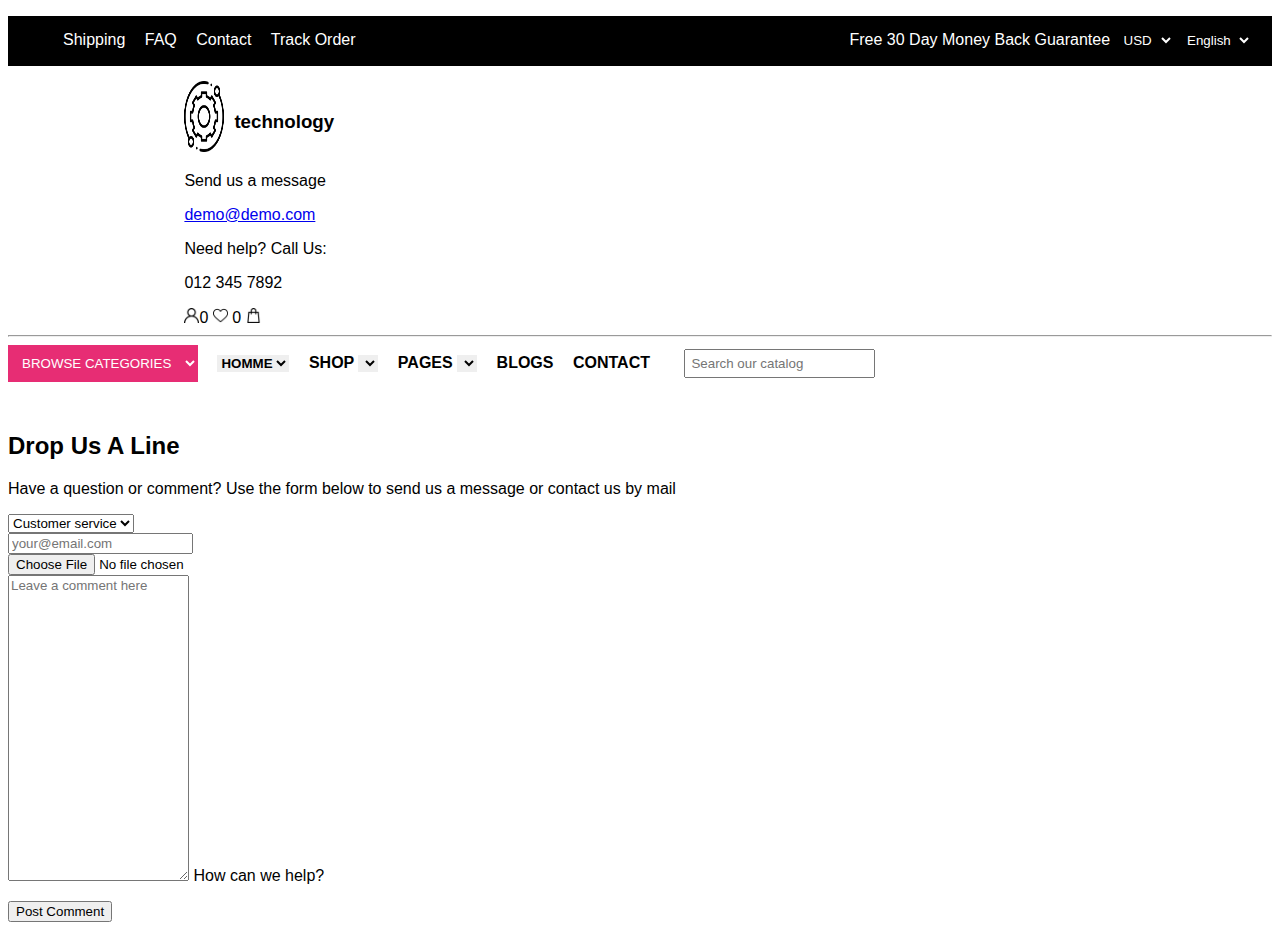
<file: contact.html>
<!DOCTYPE html>
<html lang="en">

<head>
    <meta charset="UTF-8">
    <meta http-equiv="X-UA-Compatible" content="IE=edge">
    <meta name="viewport" content="width=device-width, initial-scale=1.0">
    <title>Pocetna strana</title>
    <link rel="stylesheet" href="style.css">
    <link rel="stylesheet" href="https://cdnjs.cloudflare.com/ajax/libs/font-awesome/4.7.0/css/font-awesome.min.css">
    <link href="https://cdn.jsdelivr.net/npm/bootstrap@5.1.3/dist/css/bootstrap.min.css" rel="stylesheet" integrity="sha384-1BmE4kWBq78iYhFldvKuhfTAU6auU8tT94WrHftjDbrCEXSU1oBoqyl2QvZ6jIW3" crossorigin="anonymous">
</head>

<body> 
    <div class="container"> 
    <header> 
   
    <nav class="first_nav">
        
            <ul>
                <li class="left_list">
                    <a href="">Shipping</a>
                    <a href="">FAQ</a>
                    <a href="">Contact</a>
                    <a href="">Track Order</a>
                </li>
                
                <li class="right_nav">
                    <a href="">Free 30 Day Money Back Guarantee</a>
                    <select name="usd" id="">
                        <option value="usd">USD</option>
                        <option value="usd">EUR</option>
                    </select>
                    <select name="usd" id="">
                        <option value="usd">English</option>
                        <option value="usd">France</option>
                    </select>

                </li>
            </ul>
       
    </nav>
</header>


<section class="first_section">
        

 <div class="row ">
    <div id="logotext" class="col-sm">
        <img src="img/technical-support (1).png" width="40px" alt="">
         <h3>technology</h3>
    </div>
    <div id="send_message" class="col-sm">
        <p>Send us a message</p>
        <a href="mailto:demo@demo.com">demo@demo.com</a>
    </div>
    <div class="col-sm">
        <p>Need help? Call Us:</p>
       <p>012 345 7892</p>
    </div>
    <divi id="icons" class="col-sm">
        <img src="img/user.png" width="15px" alt="">0
        <img src="img/heart.png" width="15px" alt=""> 0
        <img src="img/shopping-bag.png" width="15px" alt="">
    </div>
  
    </section>
    <hr>
    <section class="third_section">
        
                <select class="btn" name="usd" id="">
                    <option value="categories">BROWSE CATEGORIES</option>
                    
                </select>
                </button>

                <a href=""> 
                    <select name="" id="homme">
                        <option value="">HOMME</option>
                    </select>
                </a>
                <a href=""> SHOP
                    <select name="" id="">
                        <option value=""></option>
                    </select>
                </a>
                <a href=""> PAGES
                    <select name="" id="">
                        <option value=""></option>
                    </select>
                </a>
                <a href="">BLOGS</a>
                <a href="">CONTACT</a>

                <input type="text" placeholder="Search our catalog">
                
         
    </section>
<!----------------Our Location Section--------->

<div class="contactsection">
    <h2>Drop Us A Line</h2>
    <p>Have a question or comment? Use the form below to send us a message or contact us by mail</p>


    <form action="" name="myForm" >
        <div class="row"> 
<div class="col-sm-6">

        <select class="form-select" >
            <option selected>Customer service</option>
            <option value="1">Other services</option>
          </select>
</div>
          <div class="col-sm-6">

            <input id="email" type="text" class="form-control" placeholder="your@email.com">
            
          </div>
</div>

<div class="mb-3">
    <label  for="formFile bg-danger " class="form-label " ></label>
    <input class="form-control  " type="file" id="formFile"> 
  </div>

  <div class="form-floating">
 
    <textarea class="form-control" placeholder="Leave a comment here" id="comment_box" style="height: 300px"></textarea>
    <label for="floatingTextarea2">How can we help?</label>
  </div>

  <div class="dugme mt-4">

    <p style="color: red;" id="comment_error"></p>
    <p style="color: red;" id="comment_error_email"></p>

    <input class="btncolor" type="submit" name="commit" value="Post Comment"onclick="return check()">

  </div>
    </form>

</div>


<!------------------------------------------->



</section>

<script src="validation.js"></script>

</body>

</html>
</file>
<file: style.css>
*{
    font-family: Arial, Helvetica, sans-serif
}
.first_nav{
    background-color: black;
    height: 50px;
    margin-top: 0px;

    
}
.first_nav ul li a{
    color:white;
    text-decoration: none;
    display: inline-block;
    padding-top: 15px;

    
}
.first_nav ul li{
    display: inline;
    
}
.first_nav .left_list a{
    padding-left: 15px;
}
.first_nav .right_nav{
float: right;
margin-right: 20px;

}

.first_nav .right_nav select{
    color: white;
    background-color: black;
    border: none;
    padding: 5px;
}
 /*techology part*/

.first_section{
    display: inline-flex;
 
}
.first_section .logo{
   
   display: inline-flex;
}
.first_section .send_message{
    margin-left: 30%;
}

.first_section{
    margin-top: 15px; 
    margin-left: 10%;
}
.row .col-sm{
    padding-left: 50px;

}
#logotext{
    display: inline-flex;

}
#logotext h3{
    margin-top: 30px;
    padding-left: 10px;
}
/*section id=first*/
#first
{
    display: grid;
    grid-template-columns: 65% 35%;
    grid-template-rows: 300px 300px;
    grid-row: 2;
}
#first > div:first-child
{
    grid-column: 1;
    grid-row: 1/3;
    margin: 3px;
    display: flex;
    align-items: center;
    background-color: #b8d6e0;
    justify-content: space-around;
}
#first > div:first-child > div
{
    width: 30%;
}
#first > div > img
{
    width: 40%;
    height: 50%;
}
#first > div > div:first-child > p:first-child
{
    background-color: #f2f2f2;
    padding: 2px;
    display: inline;
}
#first > div:first-child > div:first-child > h3
{
    letter-spacing: 2px;
    font-size: 30px;
    font-weight: normal;
    margin-bottom: 0;
}
#first > div > div:first-child > input
{
    padding: 10px;
    font-weight: 700;
    border-radius: 10%;
}
#first > div:nth-child(2)
{
    grid-column: 2;
    grid-row: 1;
    background-color:  #ffe6cc;
    display: flex;
    justify-content: space-around;
    align-items: center;
    margin: 3px;
}
#first > div:last-child
{
    grid-column: 2;
    grid-row: 2;
    background-color:  #e6e6ff;
    display: flex;
    justify-content: space-around;
    align-items: center;
    margin: 3px;
}
#first #btnShopNow{
    color: black;
    font-weight: 700;
  
}

/*section id=second*/
#second > div:nth-child(2)
{
    display: grid;
    grid-template-columns: 25% 25% 25% 25%;
}
.card-img
{
    width: 80%;
    margin: auto;
}
.card
{
    background-color: white;
    padding:5px 15px;
    margin: 5px;
    display: grid;
    grid-template-rows: 200px 120px; 
}
.rating-img
{
    width: 100px; ;
    opacity: 40%;
}
.card p,.card h4
{
    padding: 0;
    margin: 0;
}
.card p span
{
    font-weight: bold;
}
#second > div:first-child
{
    display: flex;
    justify-content: space-between;
    align-items: center;
    font-weight: bold;
}

/*section id=third*/
#third > div:nth-child(2)
{
    display: grid;
    grid-template-columns: 50% 50%;
    height: 340px;
}
#third > div:nth-child(2) > div
{
    background-color: white;
    margin: 0 5px;
    display: grid;
    grid-template-columns: 50% 50%;
}
#third > div:nth-child(2) > div > div
{
    margin: auto 10px;
}
#third > div:nth-child(2) h4
{
    padding: 0;
    margin: 0;
}
#third > div:first-child
{
    display: flex;
    align-items: center;
    justify-content: space-between;
    font-weight: bold;
}
#third > div:first-child > div
{
    display: flex;
    align-items: center;
}
#third > div:first-child > div > p
{
    background-color: #ff4d94;
    border-radius: 2px;
    color: white;
    padding: 3px 5px;
    margin-left: 10px;
}

 /*third section*/
 .third_section .btn{
     background-color: rgb(231, 45, 116);
     color: white;
     padding: 10px;
     font-weight: 300;
 }
 .third_section a{
     color: black;
     text-decoration: none;
     padding-left: 15px;
 }
.third_section select{
    border: none;
    font-weight: 600;
}
.third_section input{
   margin-left: 30px;
   padding: 5px;
}
.third_section{
    font-weight: 600;
}
#phone1{
width: 100px;
}
/*fourth section*/


/*drop us a line section*/

.contactsection{
    margin-top: 50px;
}
.btn-post-comment{
    text-align: right;
}


/*SHOP PAGE*/

/*Homme Card*/
#home-card a{
    text-decoration: none;
    color: grey;
}
#tshirt{
    width: 130px;
    height: 130px;
    
}

.card .tshirt a{
    text-decoration: none;
}
#secondcard{
    margin-top: 35px;
}
#thirdcard{
    margin-top: 35px;
}
.checked{
    color: gray;
}
#fourthrow{
    margin-bottom: 100px;
}

/*FOOTER*/
footer
{
    background-color: #f2f0f0;
}

/*section search*/
#search
{
    background-color: #262626;
    color: white;
    display: grid;
    grid-template-columns: 30% 40% 30%;
    height: 80px;
    padding:0 15% 0 15%;
}
#search > div:first-child
{
    display: flex;
    justify-content:center;
    align-items: center;
}
#search > div:first-child >div >p, #search > div:first-child >div >h4
{
    margin: 0px 8px;
}
#search > div:nth-child(2)
{
    display: flex;
    justify-content:center;
    align-items: center;
}
#search > div:nth-child(2)>input:first-child
{
    height: 26px;
    width: 200px;
    border-radius: 5px;
    border: none;
}
#search > div:nth-child(2)>input:nth-child(2)
{
    height: 30px;
    background-color: #da1d69;
    border-radius: 5px;
    margin-left: 5px;
    border: none;
}
#search > div:last-child
{
    display: flex;
    align-items: center;
    justify-content: flex-end;
    font-size: 10px;
    opacity: 50%;
}
/*section id=links*/
#links
{
    padding: 15px 15%;
    display: flex;
    justify-content:space-between;
}
#links > div >a
{
    text-decoration: none;
    color: #b3b3b3;
}

/*section id=last*/
#last
{
    display: flex;
    justify-content: space-between;
    align-items: center;
    padding: 10px 15%;
}
#last > div
{
    display: flex;
    align-items: center;
    margin: 0 5px;
}
#last > div > div > h5, #last > div > div > p 
{
    padding: 0 5px;
    margin: 0;
}
footer p
{
    color: #b3b3b3;
}
footer >p:last-of-type
{
    text-align: center;
}
footer > hr
{
    width: 70%;
}

/*comment error for contact page*/
.comment_error{
    color: red
}
.comment_error_email{
    color: red;
}
/*order table*/
#order-table{
    border: 1px solid black;
}
/*SHOP PAGE*/
/*Section id=shop-container*/
#shop-container
{
    display: grid;
    grid-template-columns: 200px auto;
    grid-gap: 20px;
}
/*section id=filter-section*/
#filter-section > div
{
    background-color: white;
    padding: 0 10px 10px 10px;
    margin: 10px 0;
    border-radius: 3px;
    border: 1px solid #b3b3b3;
    font-family: 'Segoe UI', Tahoma, Geneva, Verdana, sans-serif;
}
#filter-section > div > a
{
    text-decoration: none;
    color: black;
}
#filter-section > div > a:hover
{
    color: red;
}

#price-from
{
    width: 45px;
}
#price-to
{
    width: 45px;
}

/*section id=article-groups*/
#article-groups
{
    display: flex;
    justify-content:space-between;
}
#article-groups img
{
    width: 150px;
}
#article-groups > div
{
    text-align:  center;
    padding: 5px;
    margin: 10px;
}
#article-groups > div > div
{
    width: auto;
    min-width: 170px;
    background-color: white;
    border-radius: 3px;
}
#article-groups > div > p
{
    opacity: 70%;
}

/*section id=article-cards*/
#article-cards
{
    display: flex;
    flex-wrap: wrap;
}
.shop-card
{
    height: 400px;
    background-color: white;
    padding-top: 20px;
    border-radius: 5px;
    width: 250px;
    margin: 15px auto;
}
.shop-card > img
{
    display: flex;
    justify-content: center;
    height: 180px;
}
.shop-card > div
{
    padding: 30px ;
    font-family: 'Segoe UI', Tahoma, Geneva, Verdana, sans-serif;
}
.shop-card > div p
{
    margin: 0;
}
.shop-card > div > h4
{
    margin-top: 0;
}
</file>
